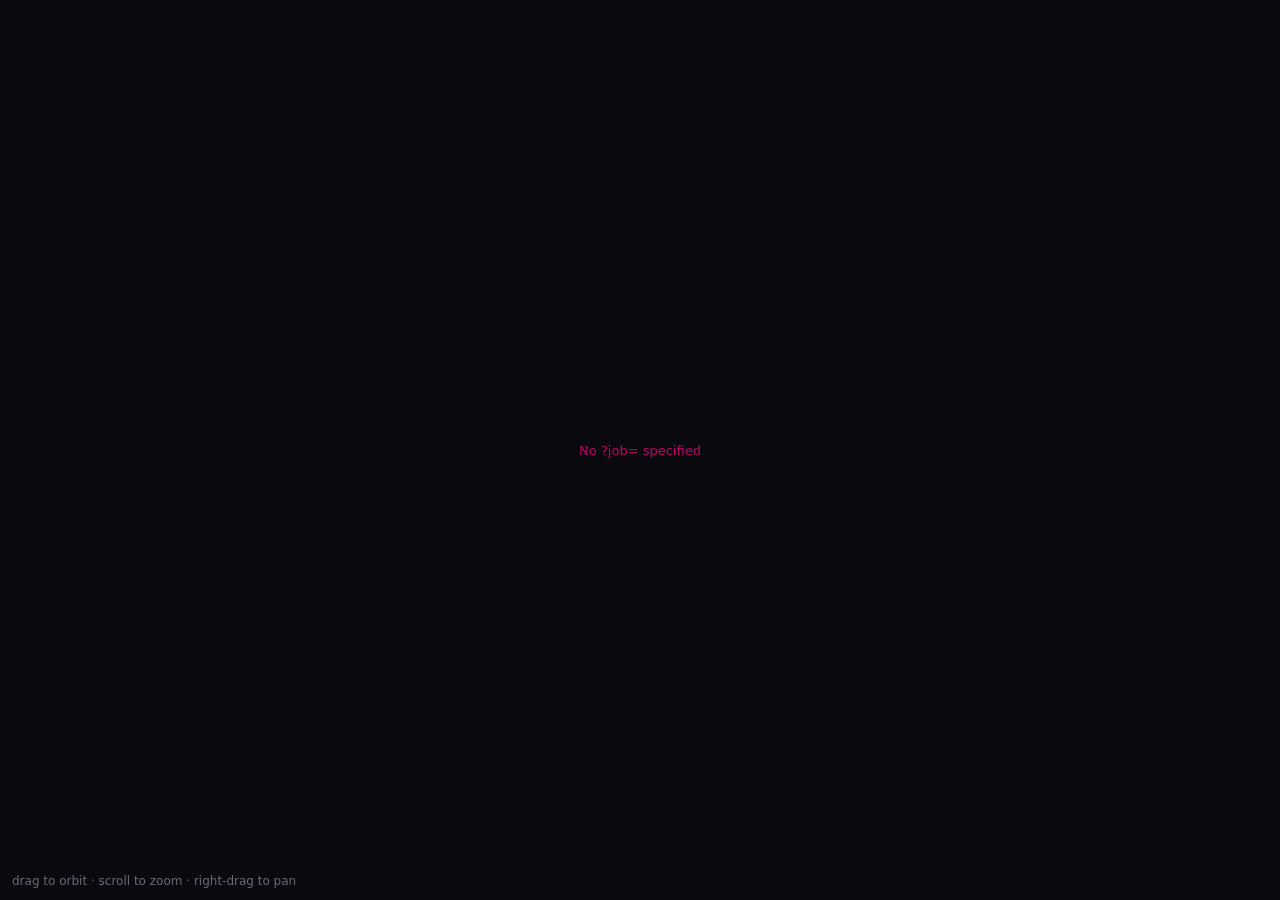
<file: simple_splat/App/static/align/viewer.html>
<!DOCTYPE html>
<html lang="en">
<head>
<meta charset="utf-8">
<meta name="viewport" content="width=device-width, initial-scale=1">
<title>Alignment Viewer</title>
<style>
  html, body { margin: 0; height: 100%; background: #0a0a0e; overflow: hidden; }
  #c { width: 100%; height: 100%; display: block; }
  #hint { position: fixed; left: 12px; bottom: 10px; color: #6a6a7a;
          font: 12px/1.4 system-ui, sans-serif; pointer-events: none; }
  #stat { position: fixed; right: 12px; top: 10px; color: #8a8a9a;
          font: 12px/1.4 system-ui, sans-serif; pointer-events: none; text-align: right; }
  #err { position: fixed; inset: 0; display: none; align-items: center; justify-content: center;
         color: #b06; font: 13px system-ui, sans-serif; }
</style>
</head>
<body>
<canvas id="c"></canvas>
<div id="stat"></div>
<div id="hint">drag to orbit · scroll to zoom · right-drag to pan</div>
<div id="err"></div>
<script src="three.min.js"></script>
<script src="OrbitControls.js"></script>
<script>
const params = new URLSearchParams(location.search);
const job = params.get('job');

const renderer = new THREE.WebGLRenderer({ canvas: document.getElementById('c'), antialias: true });
renderer.setPixelRatio(Math.min(window.devicePixelRatio, 2));
const scene = new THREE.Scene();
scene.background = new THREE.Color(0x0a0a0e);

const camera = new THREE.PerspectiveCamera(55, window.innerWidth / window.innerHeight, 0.001, 100000);
camera.up.set(0, 0, 1);               // COLMAP world is z-up-ish; orbit feels natural this way
const controls = new THREE.OrbitControls(camera, renderer.domElement);
controls.enableDamping = true;
controls.dampingFactor = 0.08;

function resize() {
  camera.aspect = window.innerWidth / window.innerHeight;
  camera.updateProjectionMatrix();
  renderer.setSize(window.innerWidth, window.innerHeight, false);
}
window.addEventListener('resize', resize);
resize();

function fail(msg) {
  const e = document.getElementById('err');
  e.textContent = msg; e.style.display = 'flex';
}

function build(data) {
  const pts = data.points || [];
  const cols = data.colors || null;
  const frustums = data.frustums || [];

  // --- bounds (for grid scale + camera fit) ---
  const box = new THREE.Box3();
  const v = new THREE.Vector3();
  for (let i = 0; i < pts.length; i += 3) box.expandByPoint(v.set(pts[i], pts[i+1], pts[i+2]));
  for (const f of frustums) box.expandByPoint(v.set(f[0], f[1], f[2]));
  const center = box.getCenter(new THREE.Vector3());
  const size = Math.max(box.getSize(new THREE.Vector3()).length(), 1);

  // --- point cloud ---
  if (pts.length) {
    const g = new THREE.BufferGeometry();
    g.setAttribute('position', new THREE.Float32BufferAttribute(pts, 3));
    if (cols) g.setAttribute('color', new THREE.Float32BufferAttribute(cols, 3));
    const m = new THREE.PointsMaterial({
      size: size * 0.0016, sizeAttenuation: true,
      color: cols ? 0xffffff : 0xc8c8d0, vertexColors: !!cols,
      transparent: true, opacity: 0.9
    });
    scene.add(new THREE.Points(g, m));
  }

  // --- camera frustums (clean wireframe icons) ---
  if (frustums.length) {
    const segs = [];
    for (const f of frustums) {
      const A = [f[0], f[1], f[2]];
      const C = [[f[3],f[4],f[5]], [f[6],f[7],f[8]], [f[9],f[10],f[11]], [f[12],f[13],f[14]]];
      // apex -> 4 corners
      for (const c of C) segs.push(A[0],A[1],A[2], c[0],c[1],c[2]);
      // base rectangle
      for (let i = 0; i < 4; i++) { const a = C[i], b = C[(i+1)%4]; segs.push(a[0],a[1],a[2], b[0],b[1],b[2]); }
    }
    const g = new THREE.BufferGeometry();
    g.setAttribute('position', new THREE.Float32BufferAttribute(segs, 3));
    scene.add(new THREE.LineSegments(g, new THREE.LineBasicMaterial({ color: 0xdfe4ee, transparent: true, opacity: 0.85 })));
  }

  // --- ground grid under the scene ---
  const grid = new THREE.GridHelper(size * 2.5, 50, 0x444455, 0x23232e);
  grid.rotation.x = Math.PI / 2;                 // grid in world XY (z-up)
  grid.position.set(center.x, center.y, box.min.z - size * 0.02);
  scene.add(grid);
  scene.add(new THREE.AxesHelper(size * 0.08));

  // --- fit camera ---
  controls.target.copy(center);
  camera.position.set(center.x + size * 0.7, center.y - size * 0.9, center.z + size * 0.6);
  controls.update();

  document.getElementById('stat').textContent =
    `${(pts.length/3).toLocaleString()} points · ${frustums.length} cameras`;
}

function loop() { requestAnimationFrame(loop); controls.update(); renderer.render(scene, camera); }
loop();

if (!job) { fail('No ?job= specified'); }
else {
  fetch(`/align/${job}.json`)
    .then(r => r.ok ? r.json() : Promise.reject(`HTTP ${r.status}`))
    .then(build)
    .catch(e => fail('Alignment data not ready (' + e + ')'));
}
</script>
</body>
</html>
</file>
